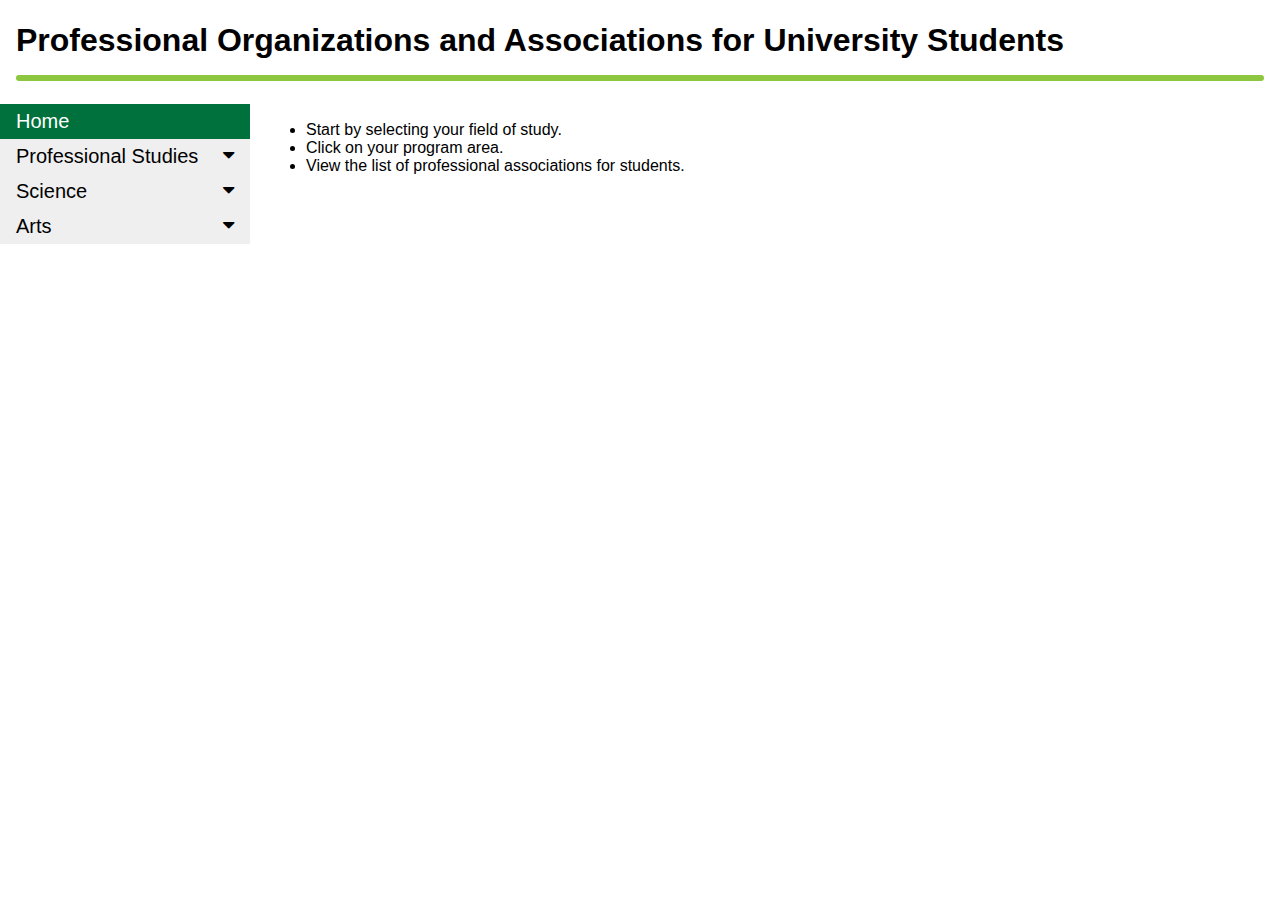
<file: index.html>
<!DOCTYPE html>
<head>
    <meta name="viewport" content="width=device-width, initial-scale=1">
    <link rel="stylesheet" href="style.css">
    <link rel="stylesheet" href="https://cdnjs.cloudflare.com/ajax/libs/font-awesome/4.7.0/css/font-awesome.min.css">
    <Title>Proffessional Associations for Students</Title>
</head>
<body>
    <div class="top">
        <h1> Professional Organizations and Associations for University Students<hr/></h1>
      </div>
      
    <div class="sidebar">
        <!--
        <a class="active" href="#home">Professional Studies</a>
        <a href="#news">Science</a>
        <a href="#contact">Arts</a>
        --> 
        
      
        <a class="active" href="index.html">Home</a>
      <button class="dropdown-btn">Professional Studies
        <i class="fa fa-caret-down"></i>
      </button>
      <div class="dropdown-container">
        <a href="#">Accounting</a>
        <a href="#">Administration</a>
        <a href="#">Adult Education</a>
        <a href="#">Agriculture Management</a>
        <a href="#">Business Administration</a>
        <a href="#">Computer Science/
                    Computer Information Systems</a>
        <a href="#">Early Education</a> 
        <a href="#">Education</a>
        <a href="#">Social Service Worker</a>
      </div>

      <button class="dropdown-btn">Science
        <i class="fa fa-caret-down"></i>
      </button>
      <div class="dropdown-container">
        <a href="#">Biology</a>
        <a href="#">Chemistry</a>
        <a href="#">Civil Engineering</a>
        <a href="#">Computer & Electrical Engineering</a>
        <a href="#">Mechanical Engineering</a>
        <a href="#">General Studies</a>
        <a href="#">Geography</a> 
        <a href="#">Kinesiology</a>
        <a href="#">Math</a>
        <a href="#">Nursing</a> 
        <a href="#">Physics</a>
        <a href="#">Math</a>
      </div>


      <!--ARTS ASSOCIATIONS ONLY-->
      <button class="dropdown-btn">Arts
        <i class="fa fa-caret-down"></i>
      </button>
      <div class="dropdown-container">
        <!--Options left out:
        Media and Communication Studies
        General studies
        Aborginal Culture and Langugae Support--> 
        <a href="#" onclick="load_adult_ed()">Adult Education</a>
        <a href="#" onclick="load_anthropology()">Anthropology</a>
        <a href="#" onclick="load_cyc()">Child and Youth Care</a>
        <a href="#" onclick="load_crim()">Criminal Justice</a>
        <a href="#">Economics</a>
        <a href="#">English</a>
        <a href="#">Environmental Studies</a>
        <a href="#">French</a>
        <a href="#">Geography</a>
        <a href="#">Global Development Studies</a>
        <a href="#">Graphic and Digital Design</a>
        <a href="#">History</a>
        <a href="#">Indigenous Studies</a>
        <a href="#">Integrated Studies</a>
        <a href="#">International and Development Studies</a>
        <a href="#">Math</a>
        <a href="#">Media Arts</a>
        <a href="#">Peace and Conflict Studies</a>
        <a href="#">Philosophy</a>
        <a href="#">Political Science</a>
        <a href="#">Psychology</a>
        <a href="#">Sociology</a>
        <a href="#">Theatre</a>
        <a href="#">Visual Arts</a>
      </div>
    </div>

      <div id="content" class="content">
        <ul>
                <li> Start by selecting your field of study.</li>
                <li> Click on your program area.</li>
                <li> View the list of professional associations for students.</li>
        </ul>       
      </div>
</body>

<script>
    /* Loop through all dropdown buttons to toggle between hiding and showing its dropdown content - This allows the user to have multiple dropdowns without any conflict */
    var dropdown = document.getElementsByClassName("dropdown-btn");
    var i;
    
    for (i = 0; i < dropdown.length; i++) {
      dropdown[i].addEventListener("click", function() {
      this.classList.toggle("active");
      var dropdownContent = this.nextElementSibling;
      if (dropdownContent.style.display === "block") {
      dropdownContent.style.display = "none";
      } else {
      dropdownContent.style.display = "block";
      }
      });
    }

    /*ARTS ASSCIATIONS ONLY*/
    function load_adult_ed() //Adult Education
    {
        var frame = document.getElementById("content");
            document.getElementById("content").innerHTML='<object type="text/html" data="adult_ed.html" style=" height:100%; overflow-y:scroll;" width="100%" ></object>';
    }

    function load_anthropology() //Anthropology
    {
        var frame = document.getElementById("content");
            document.getElementById("content").innerHTML='<object type="text/html" data="anthropology.html" style=" height:100%; overflow-y:scroll;" width="100%" ></object>';
    }

    function load_cyc() //Child & Youth Care
    {
        var frame = document.getElementById("content");
            document.getElementById("content").innerHTML='<object type="text/html" data="cyc.html" style=" height:100%; overflow-y:scroll;" width="100%" ></object>';
    }

    function load_crim() //Criminal Justice
    {
        var frame = document.getElementById("content");
            document.getElementById("content").innerHTML='<object type="text/html" data="crim.html" style=" height:100%; overflow-y:scroll;" width="100%" ></object>';
    }
    </script>
    <!--
https://librarianship.ca/resources/associations-student-memberships/
https://jobstars.com/arts-professional-associations-organizations
https://jobstars.com/professional-associations-organizations/
https://guides.library.ucla.edu/c.php?g=180300&p=1186802
https://guides.library.ucla.edu/
https://www.uregina.ca/careercentre/ses/more-resources/professional-associations.html 
https://libguides.princeton.edu/gradprofessionalorgs/arts-humanities
    -->
</html>
</file>
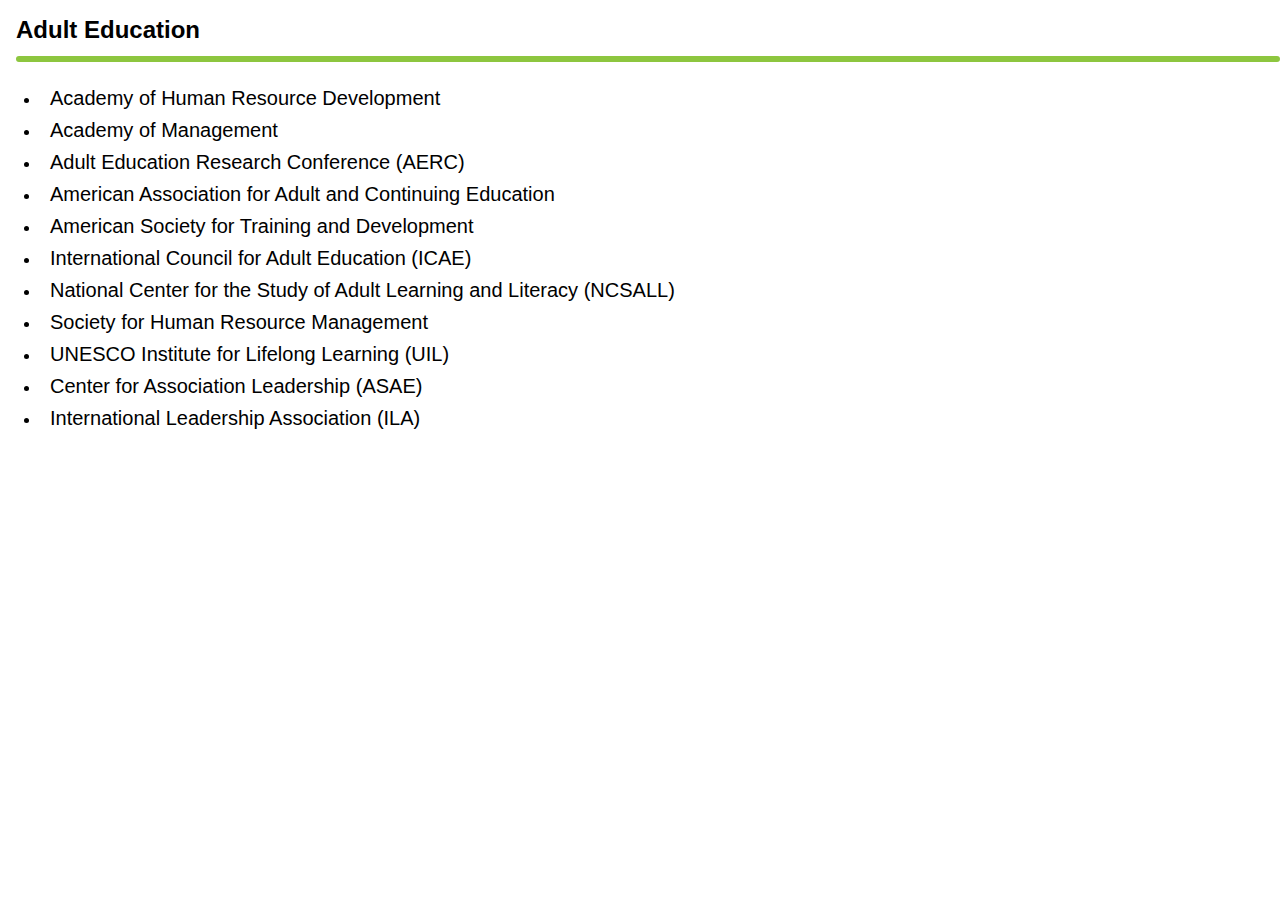
<file: adult_ed.html>
<html>
    <head>
        <meta name="viewport" content="width=device-width, initial-scale=1">
        <link rel="stylesheet" href="style.css">
        <title>Asscications for Adult Education</title>
    </head>
<body>
<H2 style="padding-left:16px; padding-top: 16px;">Adult Education<hr/></H2>
<ul>
    <!--References
    https://www.tc.columbia.edu/organization-and-leadership/adult-learning-and-leadership/resources/professional-associations/
    -->
    <li><a href="http://www.ahrd.org/" target="_blank">Academy of Human Resource Development</a></li>
    <li><a href="http://aomonline.org/" target="_blank">Academy of Management</a></li>
    <li><a href="http://newprairiepress.org/aerc/" target="_blank">Adult Education Research Conference (AERC)</a></li>
    <li><a href="http://www.aaace.org/who-we-are" target="_blank">American Association for Adult and Continuing Education</a></li>
    <li><a href="#" target="_blank">American Society for Training and Development</a></li>
    <li><a href="http://icae.global" target="_blank">International Council for Adult Education (ICAE)</a></li>
    <li><a href="http://ncsall.net" target="_blank">National Center for the Study of Adult Learning and Literacy (NCSALL)</a></li>
    <li><a href="https://www.shrm.org/about-shrm/pages/default.aspx" target="_blank">Society for Human Resource Management</a></li>
    <li><a href="https://uil.unesco.org/" target="_blank">UNESCO Institute for Lifelong Learning (UIL)</a></li>
    <li><a href="https://www.asaecenter.org/" target="_blank">Center for Association Leadership (ASAE)</a></li>
    <li><a href="https://ilaglobalnetwork.org/" target="_blank">International Leadership Association (ILA)</a></li>     
    
      
</ul>
    
</body>
<script>
    /*
    function height(){
        var body = document.body,
    html = document.documentElement;

var height = Math.max( body.scrollHeight, body.offsetHeight, 
                       html.clientHeight, html.scrollHeight, html.offsetHeight );
                       alert(height);

    }*/
    </script>

</html>
</file>
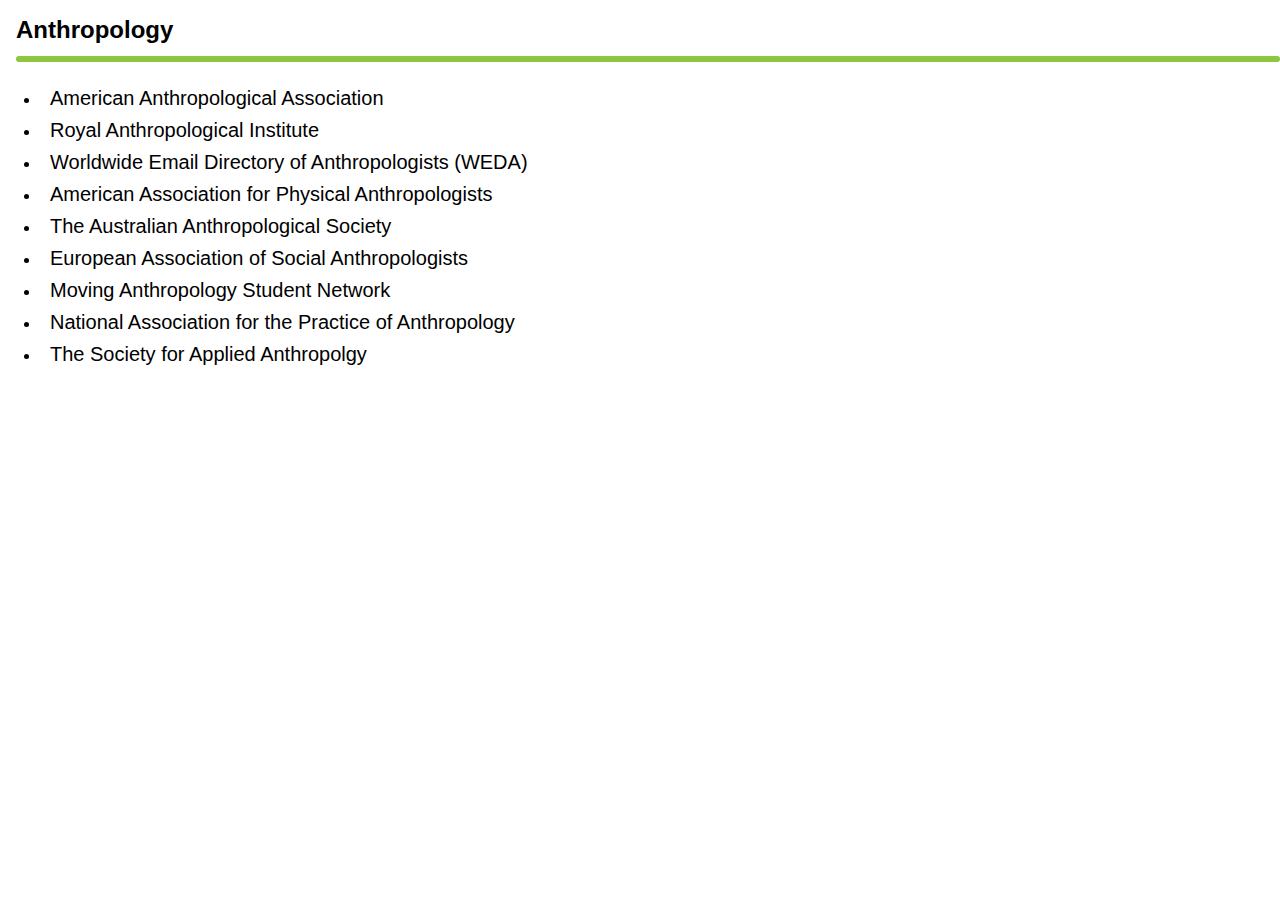
<file: anthropology.html>
<html>
    <head>
        <meta name="viewport" content="width=device-width, initial-scale=1">
        <link rel="stylesheet" href="style.css">
        <title>Asscications for Anthropology</title>
    </head>
<body>
<H2 style="padding-left:16px; padding-top: 16px;">Anthropology<hr/></H2>
<ul>
    <!--References
    https://guides.library.ucla.edu/c.php?g=180243&p=1189662#s-lg-box-3578912
        https://jobstars.com/professional-associations-organizations/
    -->
    <li><a href="https://www.americananthro.org/" target="_blank">American Anthropological Association</a></li>
    <li><a href="https://www.therai.org.uk/" target="_blank">Royal Anthropological Institute</a></li>
    <li><a href="http://wings.buffalo.edu/WEDA/" target="_blank">Worldwide Email Directory of Anthropologists (WEDA)</a></li>
    <li><a href="https://physanth.org/" target="_blank">American Association for Physical Anthropologists</a></li>
    <li><a href="https://www.aas.asn.au/" target="_blank">The Australian Anthropological Society</a></li>
    <li><a href="https://www.easaonline.org/" target="_blank">European Association of Social Anthropologists</a></li>
    <li><a href="https://moving-anthropology.net/tiki-index.php" target="_blank">Moving Anthropology Student Network</a></li>
    <li><a href="https://www.practicinganthropology.org/" target="_blank">National Association for the Practice of Anthropology</a></li>
    <li><a href="https://www.appliedanthro.org/" target="_blank">The Society for Applied Anthropolgy</a></li>

</ul>
    
</body>
<script>
    /*
    function height(){
        var body = document.body,
    html = document.documentElement;

var height = Math.max( body.scrollHeight, body.offsetHeight, 
                       html.clientHeight, html.scrollHeight, html.offsetHeight );
                       alert(height);

    }*/
    </script>

</html>
</file>
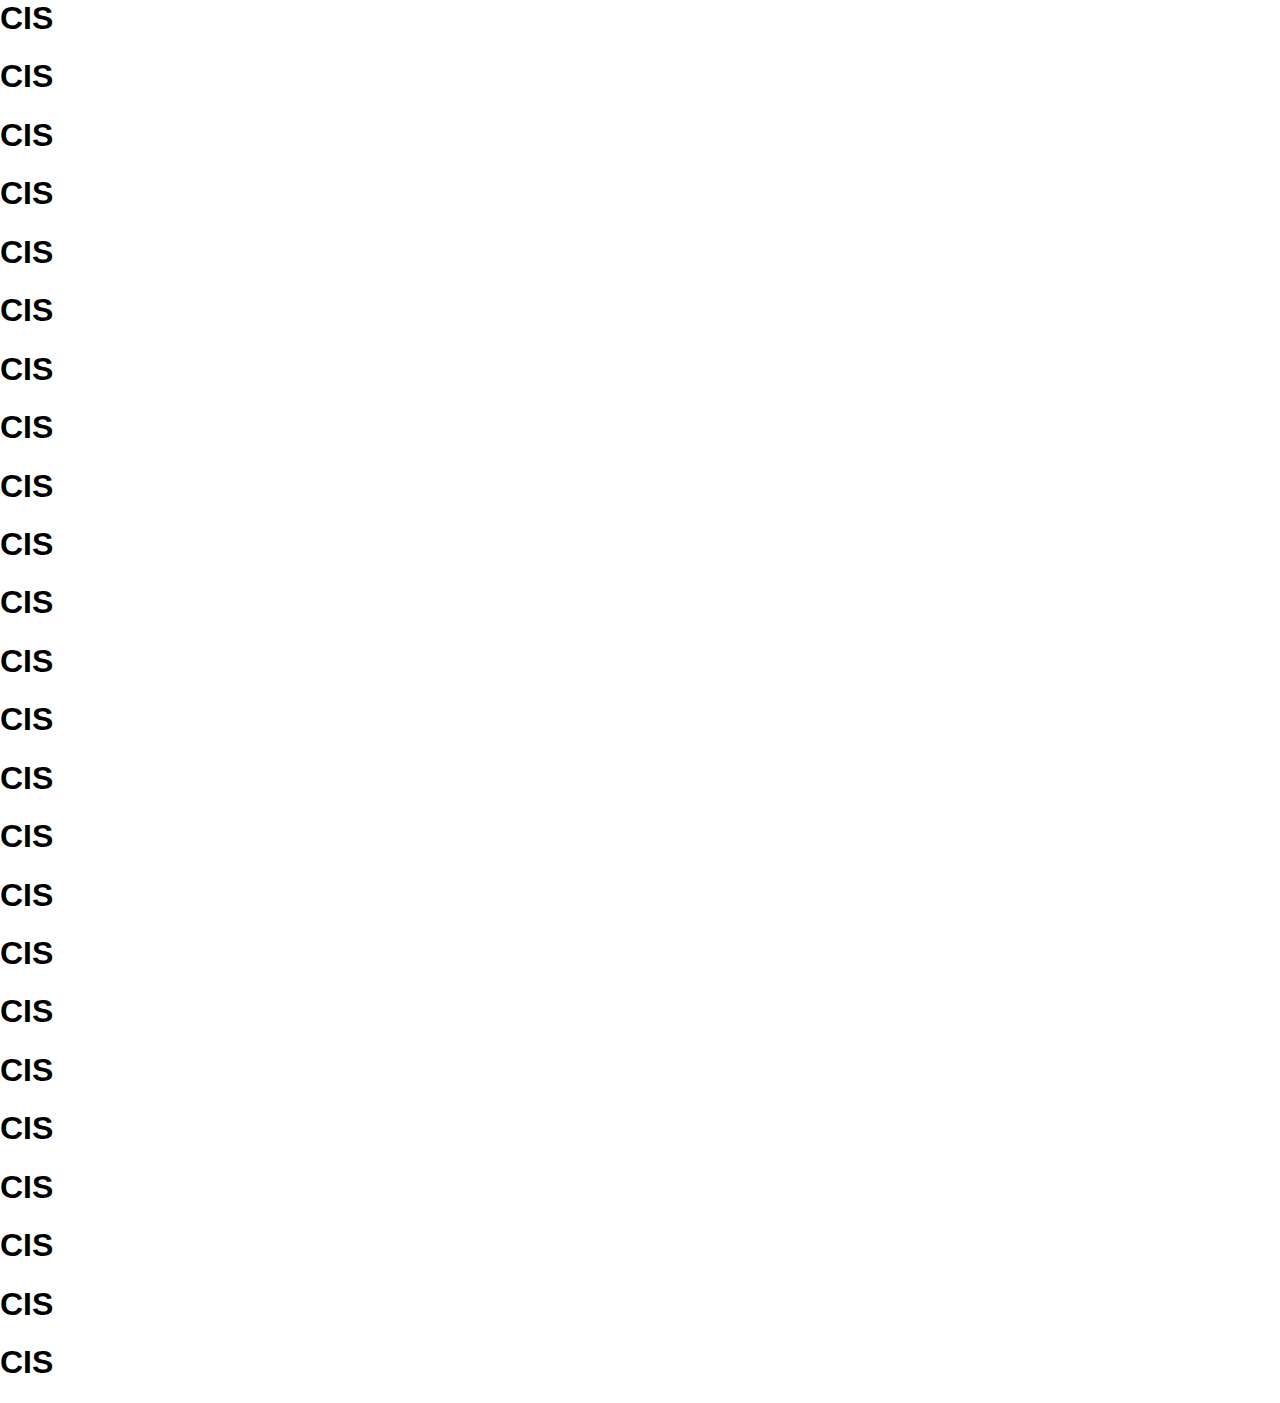
<file: cis.html>
<html>
    <head>
        <meta name="viewport" content="width=device-width, initial-scale=1">
        <link rel="stylesheet" href="style.css">
        <title>Asscications for CIS</title>
    </head>
<body>
    <h1> CIS</h1>
    <h1> CIS</h1>
    <h1> CIS</h1>
    <h1> CIS</h1>
    <h1> CIS</h1>
    <h1> CIS</h1>
    <h1> CIS</h1>
    <h1> CIS</h1>
    <h1> CIS</h1>
    
    <h1> CIS</h1>
    <h1> CIS</h1>
    <h1> CIS</h1>
    <h1> CIS</h1>
    <h1> CIS</h1>
    <h1> CIS</h1>
    <h1> CIS</h1>
    <h1> CIS</h1>
    
    <h1> CIS</h1>
    <h1> CIS</h1>
    <h1> CIS</h1>
    <h1> CIS</h1>
    <h1> CIS</h1>
    <h1> CIS</h1>
    <h1> CIS</h1>
    
</body>
<script>
    /*
    function height(){
        var body = document.body,
    html = document.documentElement;

var height = Math.max( body.scrollHeight, body.offsetHeight, 
                       html.clientHeight, html.scrollHeight, html.offsetHeight );
                       alert(height);

    }*/
    </script>

</html>
</file>
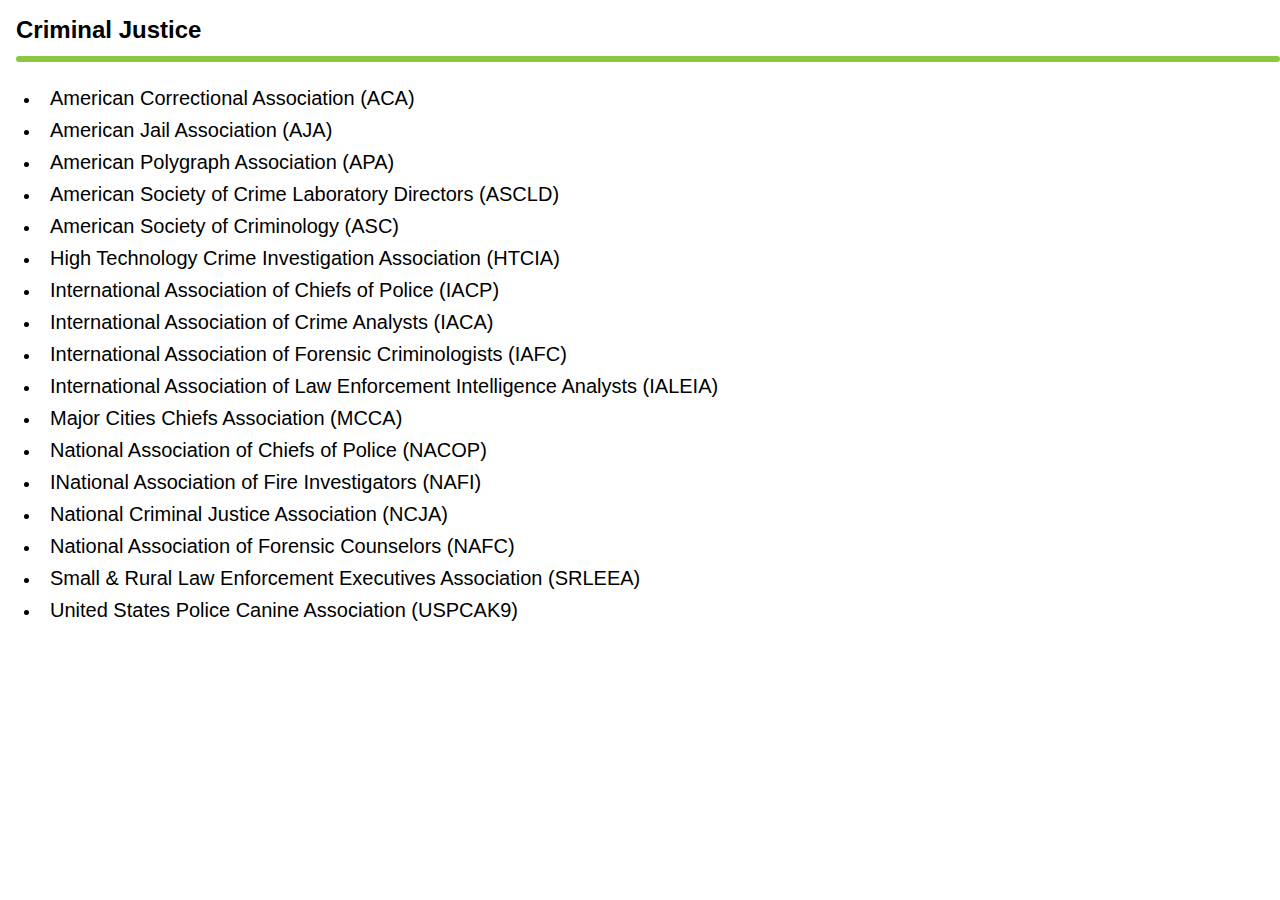
<file: crim.html>
<html>
    <head>
        <meta name="viewport" content="width=device-width, initial-scale=1">
        <link rel="stylesheet" href="style.css">
        <title>Asscications for Criminal Justice</title>
    </head>
<body>
<H2 style="padding-left:16px; padding-top: 16px;">Criminal Justice<hr/></H2>
<ul>
    <!--References
        https://jobstars.com/criminal-justice-professional-associations-organizations/
    -->
    <li><a href="http://www.aca.org/aca_prod_imis/ACA_Member/Membership/Join_ACA/ACA_Member/Custom_SignUpiPart/JoinACAOnline.aspx" target="_blank">American Correctional Association (ACA) </a></li>
    <li><a href="https://www.americanjail.org/membership" target="_blank">American Jail Association (AJA)</a></li>
    <li><a href="https://www.polygraph.org/member-benefits" target="_blank">American Polygraph Association (APA) </a></li>
    <li><a href="https://www.ascld.org/membership/" target="_blank">American Society of Crime Laboratory Directors (ASCLD) </a></li>
    <li><a href="https://www.asc41.com/appform1.html" target="_blank">American Society of Criminology (ASC) </a></li>
    <li><a href="https://htcia.org/membership/" target="_blank">High Technology Crime Investigation Association (HTCIA) </a></li>
    <li><a href="https://www.theiacp.org/membership-criteria" target="_blank">International Association of Chiefs of Police (IACP) </a></li>
    <li><a href="https://iaca.net/iaca-membership-application/" target="_blank">International Association of Crime Analysts (IACA)</a></li>
    <li><a href="http://www.profiling.org/abp_membership.html" target="_blank">International Association of Forensic Criminologists (IAFC) </a></li>
    <li><a href="https://www.ialeia.org/" target="_blank">International Association of Law Enforcement Intelligence Analysts (IALEIA)</a></li>
    <li><a href="https://majorcitieschiefs.com/" target="_blank">Major Cities Chiefs Association (MCCA)</a></li>
    <li><a href="http://www.nacoponline.org/" target="_blank">National Association of Chiefs of Police (NACOP) </a></li>
    <li><a href="https://www.nafi.org/join/" target="_blank">INational Association of Fire Investigators (NAFI) </a></li>
    <li><a href="http://www.ncja.org/home" target="_blank">National Criminal Justice Association (NCJA) </a></li>
    <li><a href="http://www.forensiccounselor.org/?Certifications_and_Memberships" target="_blank">National Association of Forensic Counselors (NAFC) </a></li>
    <li><a href="https://smallrural.org/join-now/" target="_blank">Small & Rural Law Enforcement Executives Association (SRLEEA) </a></li>
    <li><a href="https://www.uspcak9.com/membership" target="_blank">United States Police Canine Association (USPCAK9)</a></li>
</ul>
    
</body>
<script>
    /*
    function height(){
        var body = document.body,
    html = document.documentElement;

var height = Math.max( body.scrollHeight, body.offsetHeight, 
                       html.clientHeight, html.scrollHeight, html.offsetHeight );
                       alert(height);

    }*/
    </script>

</html>
</file>
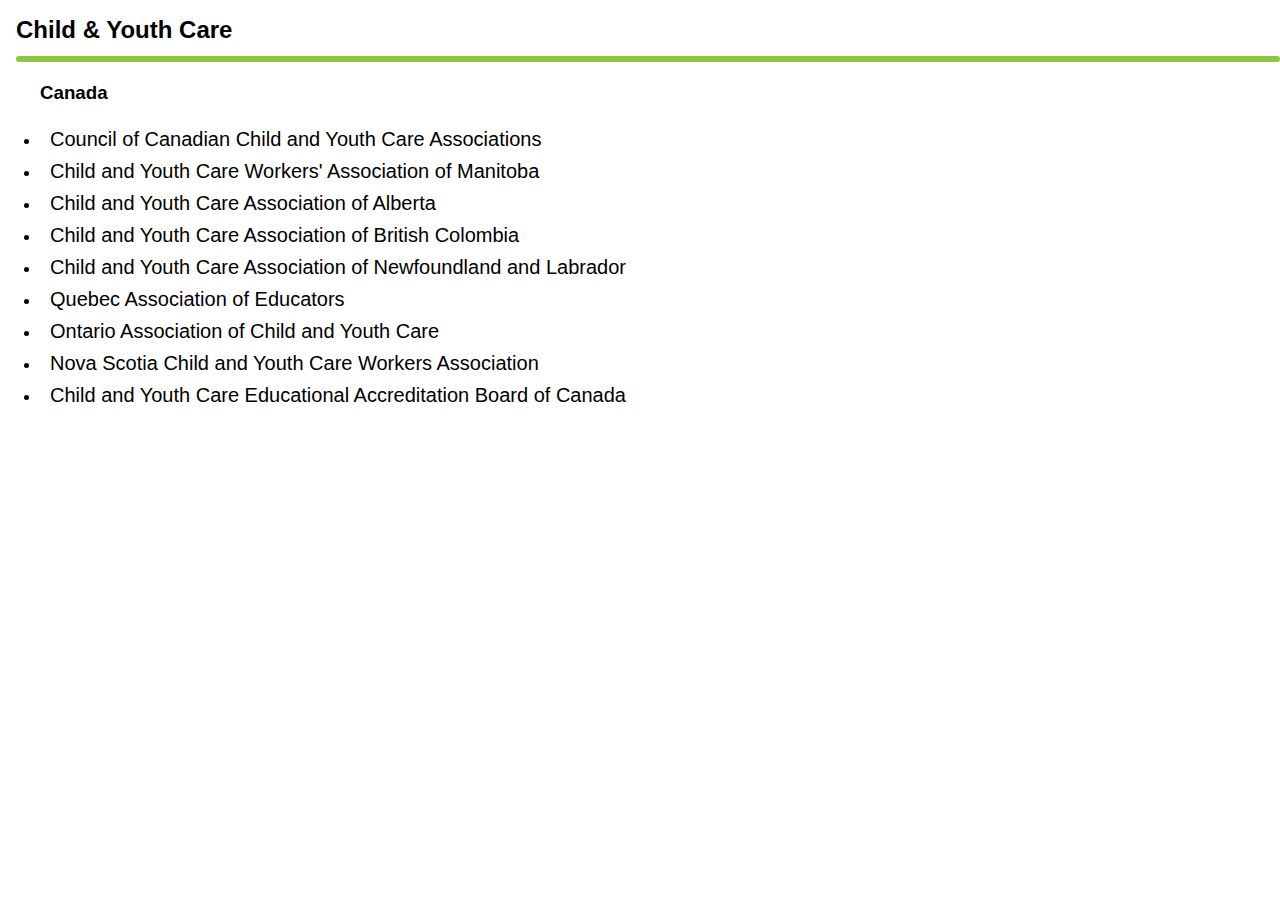
<file: cyc.html>
<html>
    <head>
        <meta name="viewport" content="width=device-width, initial-scale=1">
        <link rel="stylesheet" href="style.css">
        <title>Asscications for Child & Youth Care</title>
    </head>
<body>
<H2 style="padding-left:16px; padding-top: 16px;">Child & Youth Care<hr/></H2>
<ul>
    <!--References
    https://cyc-net.org/profession/pro-associations.html
    -->
    <h3>Canada</h3>
    <li><a href="http://www.cyccanada.ca/" target="_blank">Council of Canadian Child and Youth Care Associations</a></li>
    <li><a href="http://cycwam.ca/" target="_blank">Child and Youth Care Workers' Association of Manitoba</a></li>
    <li><a href="http://www.cycaa.com/" target="_blank">Child and Youth Care Association of Alberta</a></li>
    <li><a href="http://cycabc.com/" target="_blank">Child and Youth Care Association of British Colombia</a></li>
    <li><a href="http://www.cycanl.ca/" target="_blank">Child and Youth Care Association of Newfoundland and Labrador</a></li>
    <li><a href="http://www.garthgoodwin.info/QAE.htm" target="_blank">Quebec Association of Educators</a></li>
    <li><a href="http://www.oacyc.org/" target="_blank">Ontario Association of Child and Youth Care</a></li>
    <li><a href="http://nscycwa.com/" target="_blank">Nova Scotia Child and Youth Care Workers Association</a></li>
    <li><a href="http://www.cycaccreditation.ca/" target="_blank">Child and Youth Care Educational Accreditation Board of Canada</a></li>
</ul>
    
</body>
<script>
    /*
    function height(){
        var body = document.body,
    html = document.documentElement;

var height = Math.max( body.scrollHeight, body.offsetHeight, 
                       html.clientHeight, html.scrollHeight, html.offsetHeight );
                       alert(height);

    }*/
    </script>

</html>
</file>
<file: style.css>
body {
  margin: 0;
  font-family: "Lato", sans-serif;
}

/*------NAV & CONTENT-----*/
.sidebar {
  margin: 0;
  padding: 0;
  width: 250px;
  background-color: #f1f1f1;
  position: fixed;
  overflow: auto;
  font-size: 20px;
  
}

.sidebar a, .dropdown-btn {
  display: block;
  color: black;
  padding: 6px 8px 6px 16px;
  text-decoration: none;
  font-size: 20px;
}
 
.dropdown-btn {
    display: block;
    color: black;
    text-decoration: none;
    width: 100%;
    border: none;
    margin: 0;
    padding: 6px 8px 6px 16px;
    overflow: auto;
    text-align:left;
    font-size: 20px;
    outline: none;
  }

.sidebar a.active, .dropdown-btn.active {
  background-color: #00703C;
  color: white;
}

.sidebar a:hover:not(.active), .dropdown-btn:hover {
  background-color: #807F83;
  color: white;
}

div.content {
  display: block;
  margin-left: 250px;
  padding: 1px 16px;
  /*border:2px solid;*/
  height:40vw;
}

@media screen and (max-width: 700px) {
  .sidebar {
    width: 100%;
    height: auto;
    position: relative;
  }
  .sidebar a {float: left;}
  div.content {margin-left: 0;}

}

@media screen and (max-width: 400px) {
  .sidebar a {
    text-align: center;
    float: none;
  }
}

div.top{
    padding: 1px 16px;
}

/* Large rounded green border */
hr {
    border: solid #8DC63F ;
    border-radius: 5px;
    padding: 0px;
  }
  
  /* Dropdown container (hidden by default). Optional: add a lighter background color and some left padding to change the design of the dropdown content */
  .dropdown-container {
    display: none;
    background-color: #f1f1f1;
    padding-left: 16px;
    overflow-y:scroll;
    overflow-x: auto;
    height:25vw;
  }
  
  /* Optional: Style the caret down icon */
  .fa-caret-down {
    float: right;
    padding-right: 8px;
  }

li a{
  text-decoration: none;
  font-size:20px;
  padding: 10px;
  color:black;
  line-height: 1.6;
}

li a:hover{
  font-weight: bold;
  text-decoration-line: underline;
  text-decoration-style: double;
  color:#00703C;
}

li a:active{
  font-weight: bold;
  text-decoration-line: underline;
  text-decoration-style: double;
  color:#8DC63F;
}
</file>
